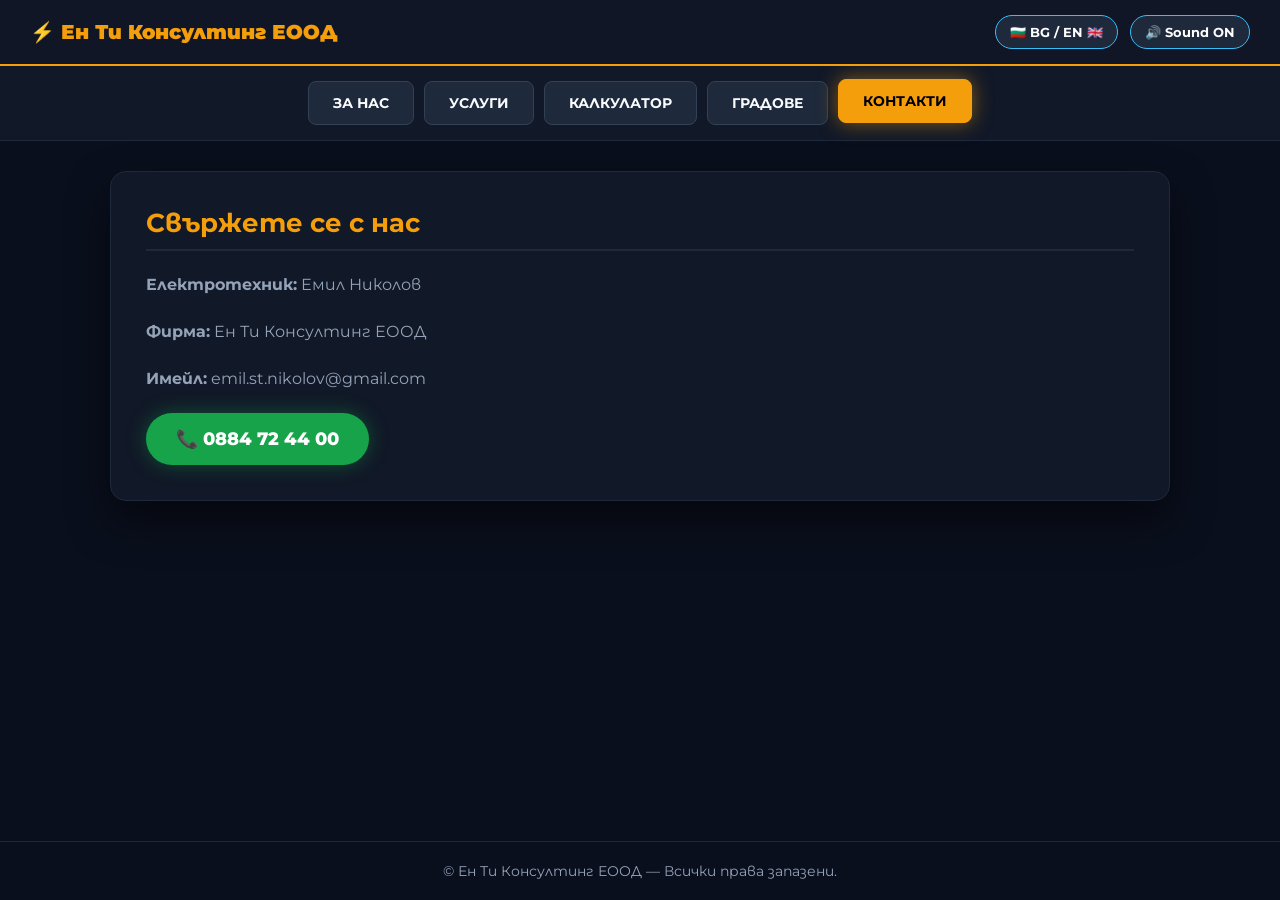
<file: contact.html>
<!DOCTYPE html>
<html lang="bg">
<head>
    <meta charset="UTF-8">
    <meta name="viewport" content="width=device-width, initial-scale=1.0">
    <title>Контакти | Ен Ти Консултинг ЕООД</title>
    <link href="https://fonts.googleapis.com/css2?family=Montserrat:wght@400;600;700;800;900&display=swap" rel="stylesheet">
    <link rel="stylesheet" href="https://cdnjs.cloudflare.com/ajax/libs/font-awesome/6.4.0/css/all.min.css">
    <link rel="stylesheet" href="style.css">
</head>
<body>

    <canvas id="lightning-canvas"></canvas>

    <header>
        <div class="logo">⚡ Ен Ти Консултинг ЕООД</div>
        <div class="top-controls">
            <button class="btn-ctrl" id="lang-btn" onclick="toggleLanguage()">🇧🇬 BG / EN 🇬🇧</button>
            <button class="btn-ctrl" id="sound-btn" onclick="toggleSound()">🔊 Sound ON</button>
        </div>
    </header>

    <nav>
        <a href="index.html" class="nav-btn" data-bg="За Нас" data-en="About Us">За Нас</a>
        <a href="services.html" class="nav-btn" data-bg="Услуги" data-en="Services">Услуги</a>
        <a href="calculator.html" class="nav-btn" data-bg="Калкулатор" data-en="Calculator">Калкулатор</a>
        <a href="locations.html" class="nav-btn" data-bg="Градове" data-en="Locations">Градове</a>
        <a href="contact.html" class="nav-btn active" data-bg="Контакти" data-en="Contacts">Контакти</a>
    </nav>

    <main>
        <div class="tab-content active">
            <h2 data-bg="Свържете се с нас" data-en="Contact Us">Свържете се с нас</h2>
            <p><strong>Електротехник:</strong> Емил Николов</p>
            <p><strong>Фирма:</strong> Ен Ти Консултинг ЕООД</p>
            <p><strong>Имейл:</strong> emil.st.nikolov@gmail.com</p>
            <a href="tel:0884724400" class="phone-btn">📞 0884 72 44 00</a>
        </div>
    </main>

    <footer>
        © Ен Ти Консултинг ЕООД — Всички права запазени.
    </footer>

    <script src="script.js"></script>
</body>
</html>
</file>
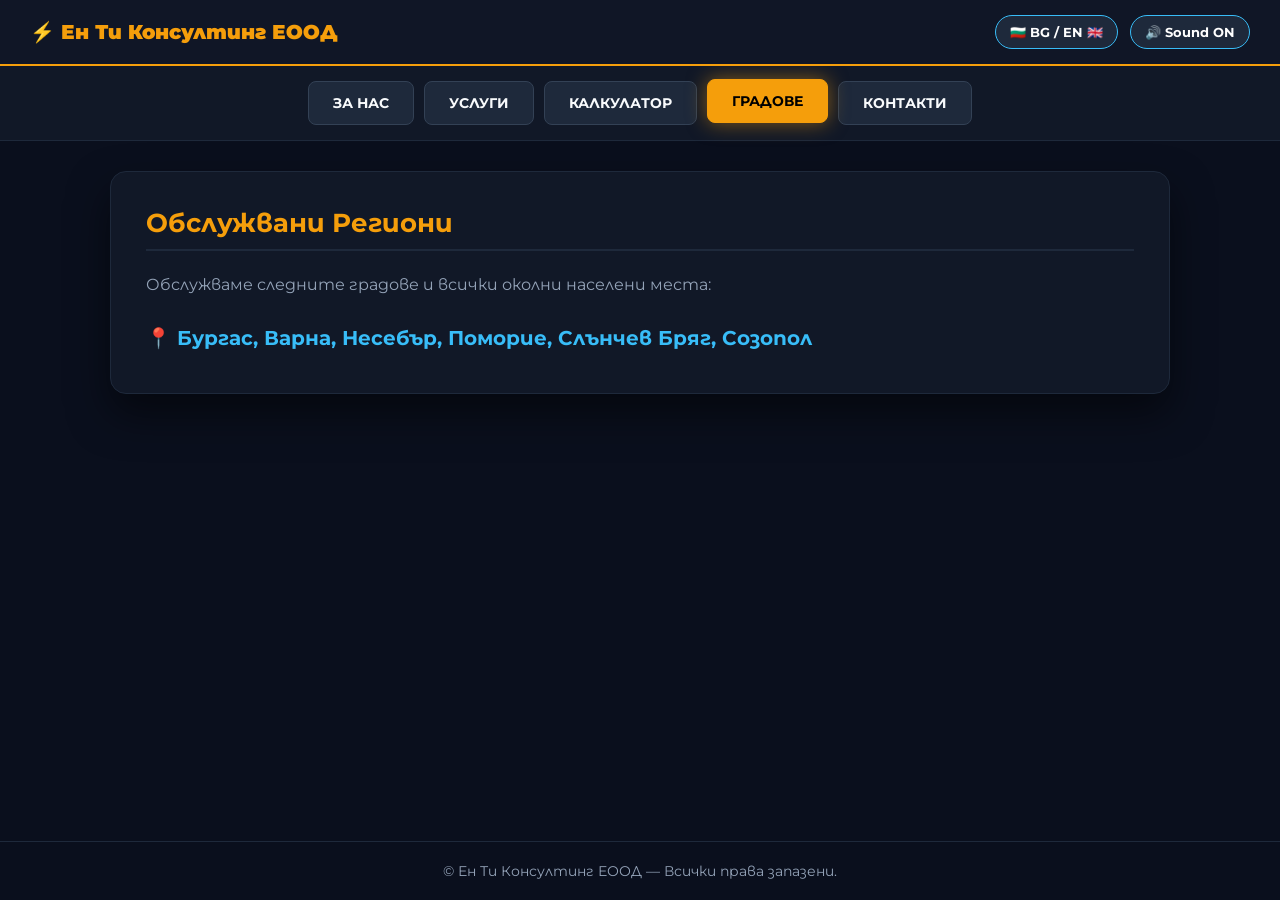
<file: locations.html>
<!DOCTYPE html>
<html lang="bg">
<head>
    <meta charset="UTF-8">
    <meta name="viewport" content="width=device-width, initial-scale=1.0">
    <title>Градове | Ен Ти Консултинг ЕООД</title>
    <link href="https://fonts.googleapis.com/css2?family=Montserrat:wght@400;600;700;800;900&display=swap" rel="stylesheet">
    <link rel="stylesheet" href="https://cdnjs.cloudflare.com/ajax/libs/font-awesome/6.4.0/css/all.min.css">
    <link rel="stylesheet" href="style.css">
</head>
<body>

    <canvas id="lightning-canvas"></canvas>

    <header>
        <div class="logo">⚡ Ен Ти Консултинг ЕООД</div>
        <div class="top-controls">
            <button class="btn-ctrl" id="lang-btn" onclick="toggleLanguage()">🇧🇬 BG / EN 🇬🇧</button>
            <button class="btn-ctrl" id="sound-btn" onclick="toggleSound()">🔊 Sound ON</button>
        </div>
    </header>

    <nav>
        <a href="index.html" class="nav-btn" data-bg="За Нас" data-en="About Us">За Нас</a>
        <a href="services.html" class="nav-btn" data-bg="Услуги" data-en="Services">Услуги</a>
        <a href="calculator.html" class="nav-btn" data-bg="Калкулатор" data-en="Calculator">Калкулатор</a>
        <a href="locations.html" class="nav-btn active" data-bg="Градове" data-en="Locations">Градове</a>
        <a href="contact.html" class="nav-btn" data-bg="Контакти" data-en="Contacts">Контакти</a>
    </nav>

    <main>
        <div class="tab-content active">
            <h2 data-bg="Обслужвани Региони" data-en="Service Areas">Обслужвани Региони</h2>
            <p data-bg="Обслужваме следните градове и всички околни населени места:" data-en="We service the following cities and surrounding areas:">Обслужваме следните градове и всички околни населени места:</p>
            <h3 style="color: var(--accent-cyan); font-size: 20px; line-height: 2;" 
               data-bg="📍 Бургас, Варна, Несебър, Поморие, Слънчев Бряг, Созопол" 
               data-en="📍 Burgas, Varna, Nesebar, Pomorie, Sunny Beach, Sozopol">
               📍 Бургас, Варна, Несебър, Поморие, Слънчев Бряг, Созопол
            </h3>
        </div>
    </main>

    <footer>
        © Ен Ти Консултинг ЕООД — Всички права запазени.
    </footer>

    <script src="script.js"></script>
</body>
</html>
</file>
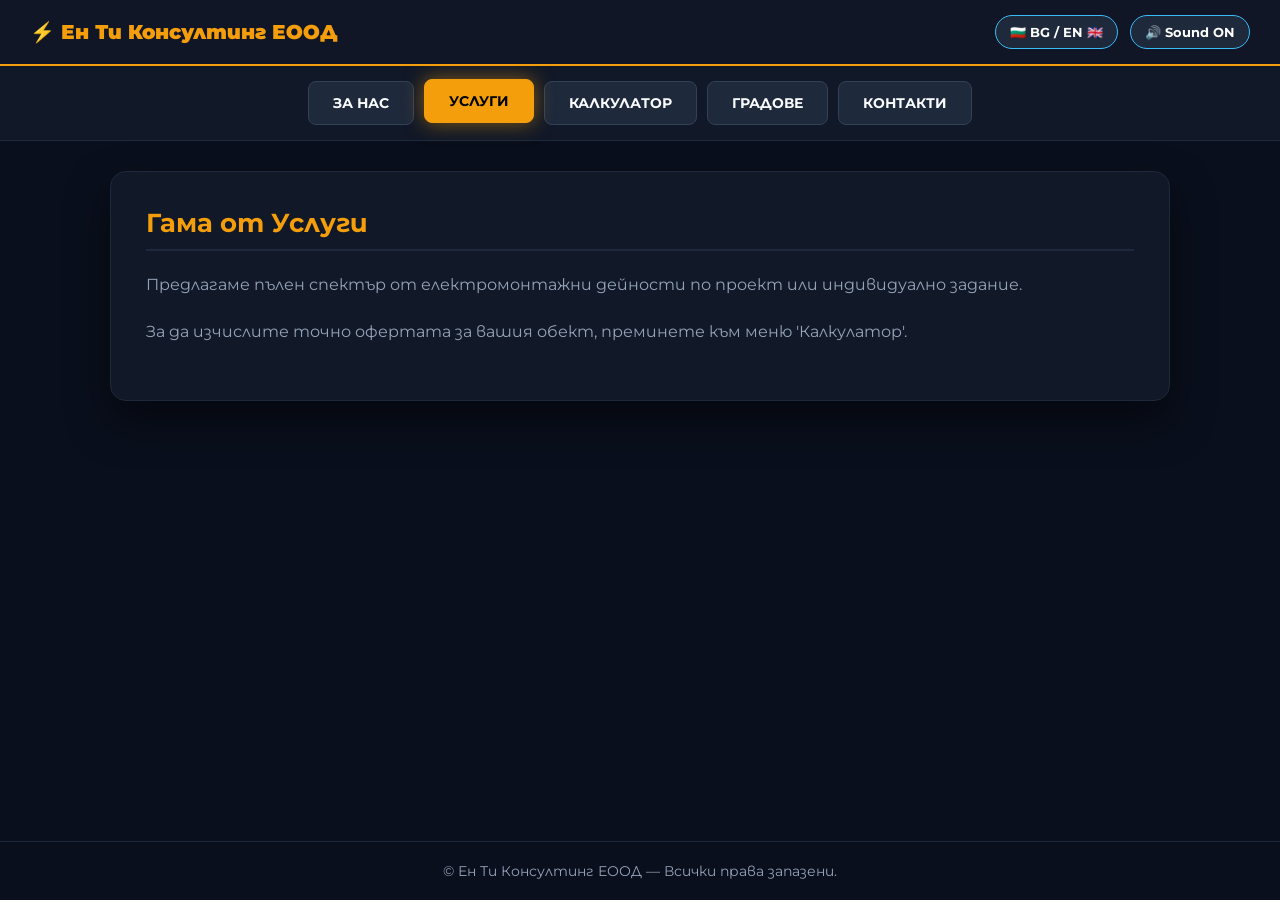
<file: services.html>
<!DOCTYPE html>
<html lang="bg">
<head>
    <meta charset="UTF-8">
    <meta name="viewport" content="width=device-width, initial-scale=1.0">
    <title>Услуги | Ен Ти Консултинг ЕООД</title>
    <link href="https://fonts.googleapis.com/css2?family=Montserrat:wght@400;600;700;800;900&display=swap" rel="stylesheet">
    <link rel="stylesheet" href="https://cdnjs.cloudflare.com/ajax/libs/font-awesome/6.4.0/css/all.min.css">
    <link rel="stylesheet" href="style.css">
</head>
<body>

    <canvas id="lightning-canvas"></canvas>

    <header>
        <div class="logo">⚡ Ен Ти Консултинг ЕООД</div>
        <div class="top-controls">
            <button class="btn-ctrl" id="lang-btn" onclick="toggleLanguage()">🇧🇬 BG / EN 🇬🇧</button>
            <button class="btn-ctrl" id="sound-btn" onclick="toggleSound()">🔊 Sound ON</button>
        </div>
    </header>

    <nav>
        <a href="index.html" class="nav-btn" data-bg="За Нас" data-en="About Us">За Нас</a>
        <a href="services.html" class="nav-btn active" data-bg="Услуги" data-en="Services">Услуги</a>
        <a href="calculator.html" class="nav-btn" data-bg="Калкулатор" data-en="Calculator">Калкулатор</a>
        <a href="locations.html" class="nav-btn" data-bg="Градове" data-en="Locations">Градове</a>
        <a href="contact.html" class="nav-btn" data-bg="Контакти" data-en="Contacts">Контакти</a>
    </nav>

    <main>
        <div class="tab-content active">
            <h2 data-bg="Гама от Услуги" data-en="Service Range">Гама от Услуги</h2>
            <p data-bg="Предлагаме пълен спектър от електромонтажни дейности по проект или индивидуално задание."
               data-en="We offer a full spectrum of electrical installation work tailored to your custom project.">
               Предлагаме пълен спектър от електромонтажни дейности по проект или индивидуално задание.
            </p>
            <p data-bg="За да изчислите точно офертата за вашия обект, преминете към меню 'Калкулатор'."
               data-en="To calculate an accurate quote for your project, please proceed to the 'Calculator' tab.">
               За да изчислите точно офертата за вашия обект, преминете към меню <a href="calculator.html" style="color: var(--accent-yellow); font-weight: bold; text-decoration: underline;">"Калкулатор"</a>.
            </p>
        </div>
    </main>

    <footer>
        © Ен Ти Консултинг ЕООД — Всички права запазени.
    </footer>

    <script src="script.js"></script>
</body>
</html>
</file>
<file: style.css>
:root {
    --bg-dark: #0a0f1d;
    --panel-bg: #111827;
    --card-bg: #1e293b;
    --card-hover: #2d3d54;
    --accent-yellow: #f59e0b;
    --accent-cyan: #38bdf8;
    --accent-green: #10b981;
    --text-main: #f8fafc;
    --text-muted: #94a3b8;
    --border-color: #334155;
}

* {
    box-sizing: border-box;
    margin: 0;
    padding: 0;
    font-family: 'Montserrat', sans-serif;
}

body {
    background-color: var(--bg-dark);
    color: var(--text-main);
    min-height: 100vh;
    display: flex;
    flex-direction: column;
    overflow-x: hidden;
    position: relative;
}

#lightning-canvas {
    position: fixed;
    top: 0;
    left: 0;
    width: 100vw;
    height: 100vh;
    pointer-events: none;
    z-index: 9999;
    display: none;
}

/* HEADER & NAV */
header {
    background: rgba(17, 24, 39, 0.95);
    border-bottom: 2px solid var(--accent-yellow);
    padding: 15px 30px;
    display: flex;
    justify-content: space-between;
    align-items: center;
    position: sticky;
    top: 0;
    z-index: 100;
    backdrop-filter: blur(10px);
}

.logo {
    font-size: 20px;
    font-weight: 900;
    color: var(--accent-yellow);
    display: flex;
    align-items: center;
    gap: 10px;
}

.top-controls {
    display: flex;
    gap: 12px;
    align-items: center;
}

.btn-ctrl {
    background: #1e293b;
    border: 1px solid var(--accent-cyan);
    color: #fff;
    padding: 8px 14px;
    border-radius: 20px;
    cursor: pointer;
    font-weight: 700;
    font-size: 13px;
    display: flex;
    align-items: center;
    gap: 6px;
    transition: all 0.2s ease;
}

.btn-ctrl:hover {
    background: var(--accent-cyan);
    color: #000;
    box-shadow: 0 0 15px var(--accent-cyan);
}

nav {
    background: #111827;
    display: flex;
    justify-content: center;
    gap: 10px;
    padding: 15px;
    border-bottom: 1px solid #1e293b;
    flex-wrap: wrap;
}

.nav-btn {
    background: #1e293b;
    border: 1px solid #334155;
    color: var(--text-main);
    padding: 12px 24px;
    border-radius: 8px;
    font-weight: 700;
    cursor: pointer;
    transition: all 0.3s ease;
    font-size: 14px;
    text-transform: uppercase;
    text-decoration: none;
    display: inline-block;
}

.nav-btn.active {
    background: var(--accent-yellow);
    color: #000;
    border-color: var(--accent-yellow);
    box-shadow: 0 0 20px rgba(245, 158, 11, 0.5);
    transform: translateY(-2px);
}

/* MAIN & TAB CONTENTS */
main {
    flex: 1;
    max-width: 1100px;
    width: 100%;
    margin: 30px auto;
    padding: 0 20px;
}

.tab-content {
    background: var(--panel-bg);
    border: 1px solid #1e293b;
    border-radius: 16px;
    padding: 35px;
    box-shadow: 0 20px 40px rgba(0, 0, 0, 0.5);
    animation: fadeIn 0.4s ease;
}

@keyframes fadeIn {
    from { opacity: 0; transform: translateY(10px); }
    to { opacity: 1; transform: translateY(0); }
}

h2 {
    color: var(--accent-yellow);
    font-size: 26px;
    margin-bottom: 20px;
    border-bottom: 2px solid #1e293b;
    padding-bottom: 10px;
}

p {
    color: var(--text-muted);
    line-height: 1.7;
    font-size: 16px;
    margin-bottom: 20px;
}

/* CALCULATOR STYLES */
.calc-header {
    display: flex;
    justify-content: space-between;
    align-items: flex-start;
    flex-wrap: wrap;
    gap: 15px;
    margin-bottom: 20px;
}

.search-box {
    position: relative;
    width: 100%;
    max-width: 300px;
}

.search-box i {
    position: absolute;
    left: 12px;
    top: 50%;
    transform: translateY(-50%);
    color: var(--text-muted);
}

.search-box input {
    width: 100%;
    padding: 10px 10px 10px 38px;
    background: #0f172a;
    border: 1px solid var(--border-color);
    border-radius: 8px;
    color: #fff;
    font-size: 14px;
    outline: none;
}

.search-box input:focus {
    border-color: var(--accent-cyan);
}

.calc-cats-bar {
    display: flex;
    gap: 8px;
    overflow-x: auto;
    padding-bottom: 10px;
    margin-bottom: 20px;
}

.cat-filter-btn {
    background: #1e293b;
    border: 1px solid var(--border-color);
    color: var(--text-muted);
    padding: 8px 16px;
    border-radius: 20px;
    cursor: pointer;
    font-weight: 600;
    font-size: 13px;
    white-space: nowrap;
    transition: all 0.2s ease;
}

.cat-filter-btn.active, .cat-filter-btn:hover {
    background: var(--accent-cyan);
    color: #000;
    border-color: var(--accent-cyan);
}

.calc-grid {
    display: grid;
    grid-template-columns: repeat(auto-fill, minmax(300px, 1fr));
    gap: 15px;
    margin-bottom: 25px;
}

.calc-card {
    background: var(--card-bg);
    border: 1px solid var(--border-color);
    border-radius: 12px;
    padding: 16px;
    display: flex;
    flex-direction: column;
    justify-content: space-between;
    transition: all 0.2s ease;
    cursor: pointer;
    position: relative;
}

.calc-card:hover {
    background: var(--card-hover);
    border-color: var(--accent-cyan);
}

.calc-card.selected {
    border-color: var(--accent-yellow);
    box-shadow: 0 0 15px rgba(245, 158, 11, 0.2);
}

.card-top {
    display: flex;
    align-items: flex-start;
    gap: 12px;
    margin-bottom: 15px;
}

.card-icon {
    font-size: 20px;
    color: var(--accent-cyan);
    background: rgba(56, 189, 248, 0.1);
    padding: 10px;
    border-radius: 8px;
    display: flex;
    align-items: center;
    justify-content: center;
}

.calc-card.selected .card-icon {
    color: var(--accent-yellow);
    background: rgba(245, 158, 11, 0.1);
}

.card-title-text {
    font-weight: 700;
    font-size: 15px;
    color: var(--text-main);
    line-height: 1.3;
}

.card-bottom {
    display: flex;
    align-items: center;
    justify-content: space-between;
    margin-top: auto;
    padding-top: 10px;
    border-top: 1px solid rgba(255, 255, 255, 0.05);
}

.card-controls {
    display: flex;
    align-items: center;
    gap: 8px;
}

.qty-control {
    display: flex;
    align-items: center;
    background: #0f172a;
    border: 1px solid var(--border-color);
    border-radius: 6px;
}

.qty-btn {
    background: transparent;
    border: none;
    color: #fff;
    width: 26px;
    height: 26px;
    cursor: pointer;
    font-weight: bold;
}

.qty-btn:hover {
    color: var(--accent-cyan);
}

.qty-val {
    width: 32px;
    text-align: center;
    background: transparent;
    border: none;
    color: #fff;
    font-weight: 700;
    font-size: 13px;
}

.select-mat {
    background: #0f172a;
    border: 1px solid var(--border-color);
    color: #fff;
    padding: 4px 6px;
    border-radius: 6px;
    font-size: 12px;
}

.card-price {
    font-weight: 800;
    font-size: 16px;
    color: var(--accent-yellow);
}

/* TOTAL STICKY BAR */
.total-sticky {
    position: sticky;
    bottom: 20px;
    background: rgba(17, 24, 39, 0.95);
    border: 2px solid var(--accent-yellow);
    padding: 15px 25px;
    border-radius: 12px;
    display: flex;
    justify-content: space-between;
    align-items: center;
    backdrop-filter: blur(10px);
    box-shadow: 0 10px 30px rgba(0, 0, 0, 0.8);
    flex-wrap: wrap;
    gap: 15px;
}

.total-title {
    font-size: 16px;
    font-weight: 700;
}

.total-amount {
    font-size: 28px;
    font-weight: 900;
    color: var(--accent-yellow);
    margin-left: 10px;
}

.calc-actions {
    display: flex;
    gap: 10px;
}

.btn-action {
    padding: 10px 18px;
    border-radius: 8px;
    border: none;
    font-weight: 700;
    cursor: pointer;
    display: flex;
    align-items: center;
    gap: 8px;
    font-size: 14px;
    transition: all 0.2s ease;
}

.btn-pdf {
    background: #3b82f6;
    color: #fff;
}

.btn-pdf:hover {
    background: #2563eb;
}

.btn-email {
    background: var(--accent-green);
    color: #fff;
}

.btn-email:hover {
    background: #059669;
}

/* PHONE BUTTON */
.phone-btn {
    display: inline-block;
    background: #16a34a;
    color: #fff;
    padding: 15px 30px;
    border-radius: 30px;
    text-decoration: none;
    font-weight: 800;
    font-size: 18px;
    box-shadow: 0 0 20px rgba(22, 163, 74, 0.4);
}

footer {
    text-align: center;
    padding: 20px;
    color: var(--text-muted);
    font-size: 14px;
    border-top: 1px solid #1e293b;
}

@media (max-width: 600px) {
    .total-sticky {
        flex-direction: column;
        align-items: stretch;
        text-align: center;
    }
    .calc-actions {
        justify-content: center;
    }
}
</file>
